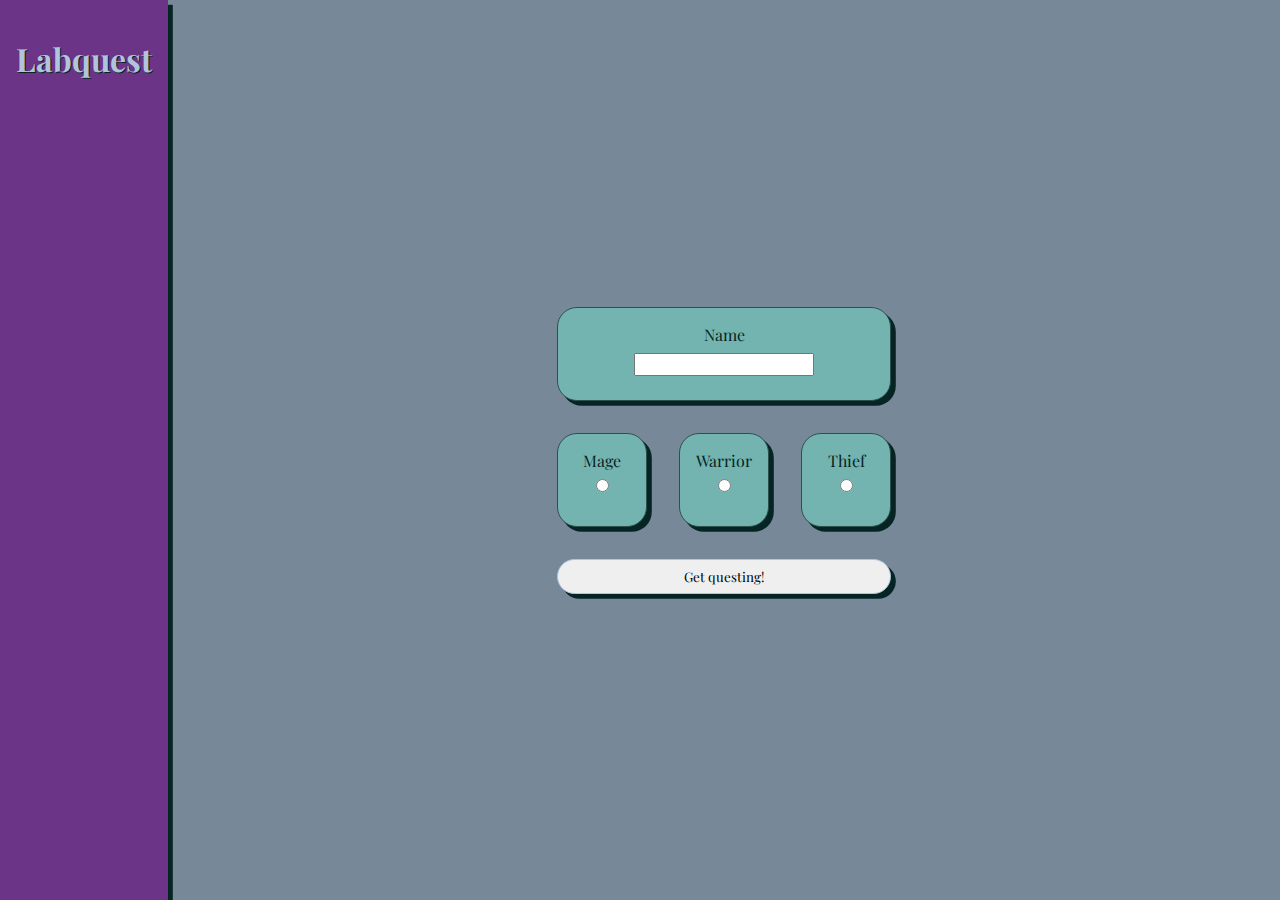
<file: index.html>
<!DOCTYPE html>
<html lang="en">

<head>
    <meta charset="UTF-8">
    <meta name="viewport" content="width=device-width, initial-scale=1.0">
    <meta http-equiv="X-UA-Compatible" content="ie=edge">
    <link rel="preconnect" href="https://fonts.gstatic.com">
    <link href="https://fonts.googleapis.com/css2?family=Playfair+Display:ital,wght@0,400;0,700;0,800;0,900;1,400;1,700;1,800;1,900&display=swap" rel="stylesheet">
    <link rel="stylesheet" href="styles/style.css">
    <link rel="stylesheet" href="styles/home.css">
    <title>Labquest</title>
</head>

<body>
    <aside>
        <h1>Labquest</h1>
    </aside>
    
    <main>
        <form>
            <label class="user-name">
                Name
                <input name="name">
            </label>
            
            <label class="mage">
                Mage
                <input name="char-class" type="radio" value="mage">
            </label>
            
            <label class="warrior">
                Warrior
                <input name="char-class" type="radio" value="warrior">
            </label>

            <label class="thief">
                Thief
                <input name="char-class" type="radio" value="thief">
            </label>

            <button>Get questing!</button>
        </form>
    </main>

    <script type="module" src="app.js"></script>
</body>

</html>
</file>
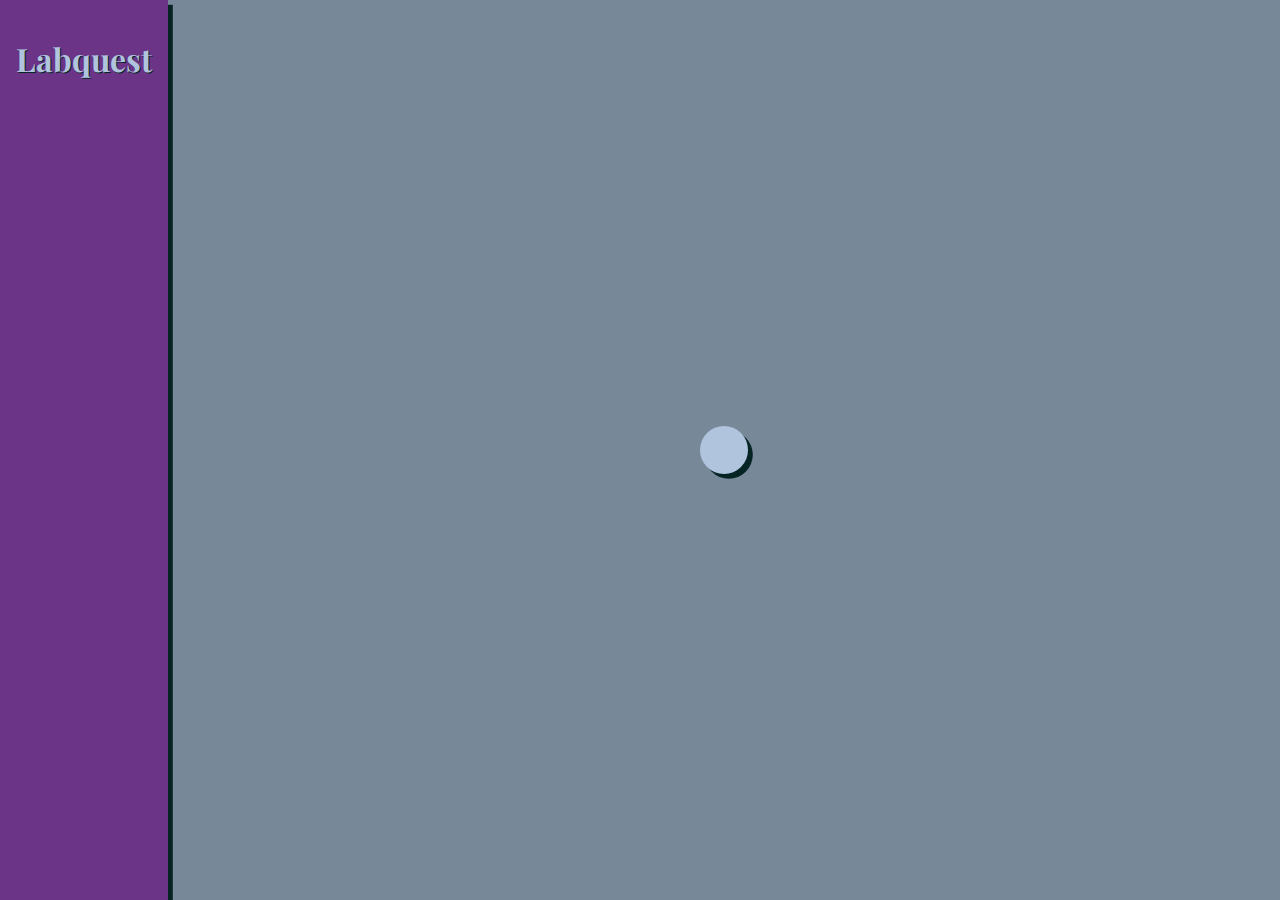
<file: map/index.html>
<!DOCTYPE html>
<html lang="en">

<head>
    <meta charset="UTF-8">
    <meta name="viewport" content="width=device-width, initial-scale=1.0">
    <meta http-equiv="X-UA-Compatible" content="ie=edge">
    <link rel="preconnect" href="https://fonts.gstatic.com">
    <link href="https://fonts.googleapis.com/css2?family=Playfair+Display:ital,wght@0,400;0,700;0,800;0,900;1,400;1,700;1,800;1,900&display=swap" rel="stylesheet">
    <link rel="stylesheet" href="../styles/style.css">
    <link rel="stylesheet" href="../styles/map.css">
    <title>Map | Labquest</title>
</head>

<body>
    <aside>
        <h1>Labquest</h1>
    </aside>
    
    <main>
        <ul></ul>
    </main>

    <script type="module" src="map.js"></script>
</body>

</html>
</file>
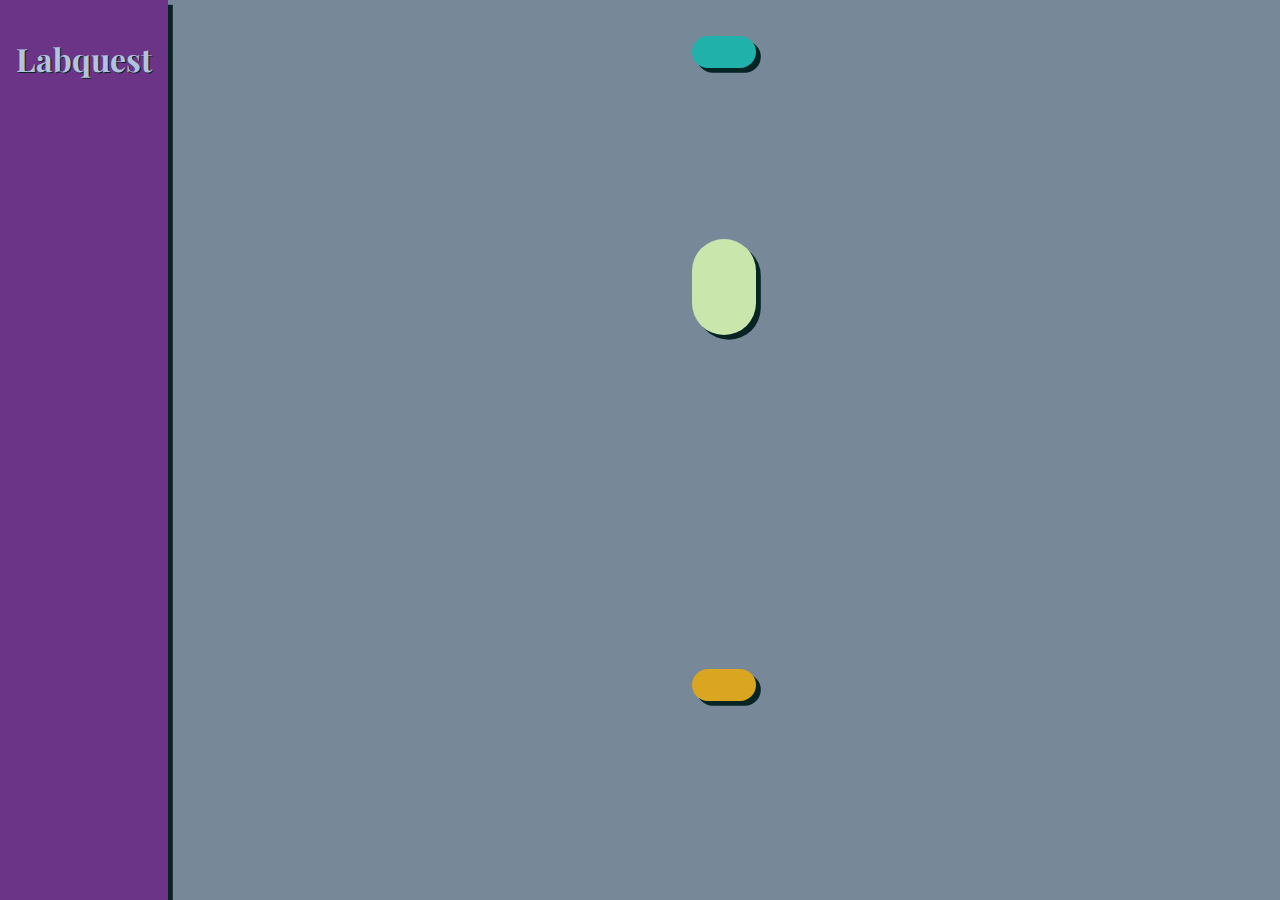
<file: quest/index.html>
<!DOCTYPE html>
<html lang="en">

<head>
    <meta charset="UTF-8">
    <meta name="viewport" content="width=device-width, initial-scale=1.0">
    <meta http-equiv="X-UA-Compatible" content="ie=edge">
    <link rel="preconnect" href="https://fonts.gstatic.com">
    <link href="https://fonts.googleapis.com/css2?family=Playfair+Display:ital,wght@0,400;0,700;0,800;0,900;1,400;1,700;1,800;1,900&display=swap" rel="stylesheet">
    <link rel="stylesheet" href="../styles/style.css">
    <link rel="stylesheet" href="../styles/quest.css">
    <title>Quest | Labquest</title>
</head>

<body>
    <aside>
        <h1>Labquest</h1>
    </aside>
    
    <main>
        <h2></h2>
        <div class="description">
            <p></p>
        </div>
        <form></form>
    </main>

    <script type="module" src="quest.js"></script>
</body>

</html>
</file>
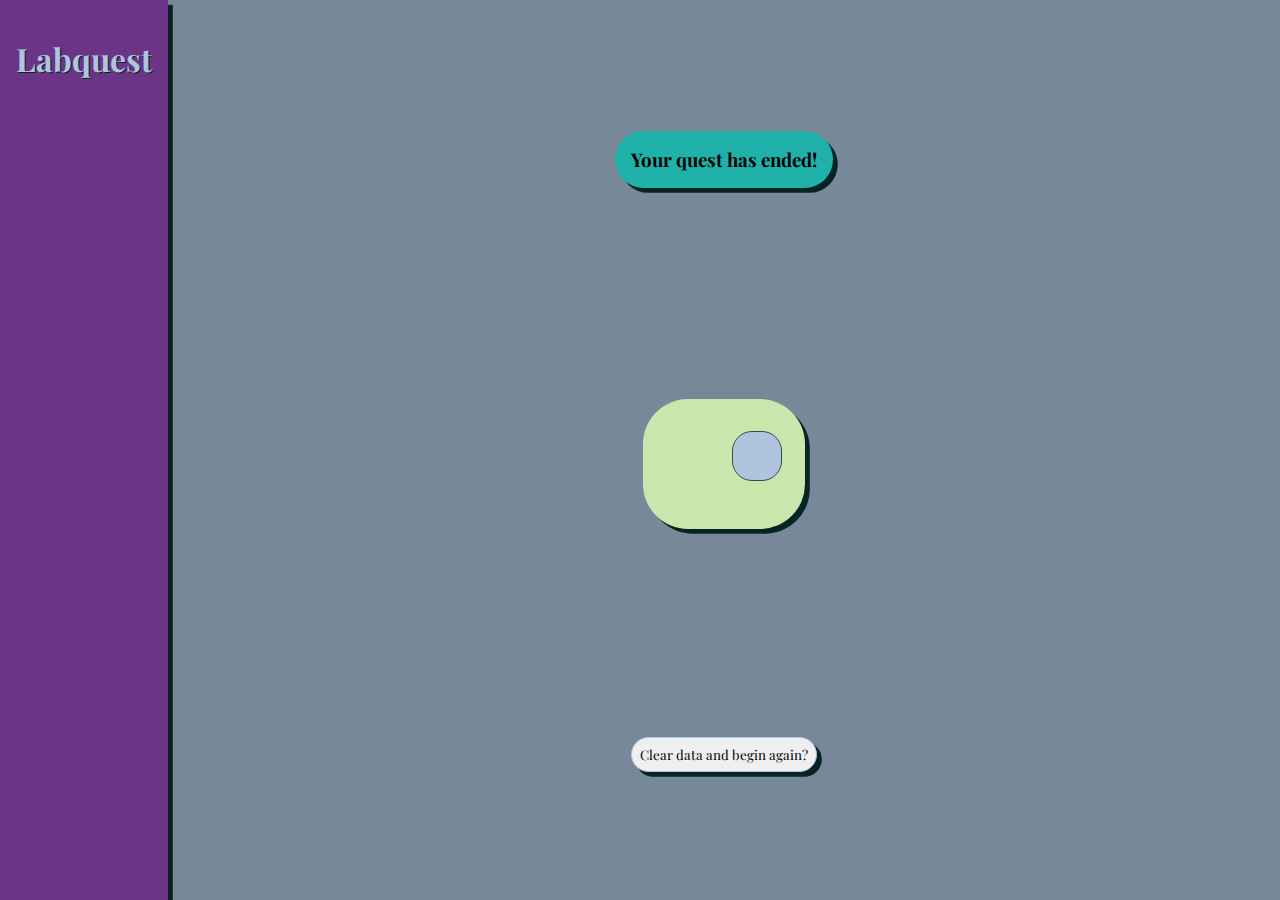
<file: results/index.html>
<!DOCTYPE html>
<html lang="en">

<head>
    <meta charset="UTF-8">
    <meta name="viewport" content="width=device-width, initial-scale=1.0">
    <meta http-equiv="X-UA-Compatible" content="ie=edge">
    <link rel="preconnect" href="https://fonts.gstatic.com">
    <link href="https://fonts.googleapis.com/css2?family=Playfair+Display:ital,wght@0,400;0,700;0,800;0,900;1,400;1,700;1,800;1,900&display=swap" rel="stylesheet">
    <link rel="stylesheet" href="../styles/style.css">
    <link rel="stylesheet" href="../styles/results.css">
    <title>End | Labquest</title>
</head>

<body>
    <aside>
        <h1>Labquest</h1>
    </aside>
    
    <main>
        <h3>Your quest has ended!</h3>
        <div class="quest-summary">
            <h2></h2>
            <p class="user-summary"></p>
            <p id="user-eval"></p>
        </div>
        <button id="quest-reset">Clear data and begin again?</button>
    </main>

    <script type="module" src="results.js"></script>
</body>

</html>
</file>
<file: styles/style.css>
* {
	box-sizing: border;
}

body, html {
	width: 100%;
	height: 100%;
	margin: 0;
	padding: 0;
}

body {
	background-color: lightslategray;
	display: grid;
	grid-template-columns: min-content 1fr;
	font-family: 'Playfair Display', serif;
}

main, aside {
	padding: 1rem;
	height: auto;
}

main {
	display: flex;
	justify-content: center;
	align-items: center;
}

aside {
	background-color: rgb(107, 52, 134);
	color: lightsteelblue;
	text-shadow: rgb(6, 36, 36) 1px 1px;
	box-shadow: rgb(6, 36, 36) .3rem .3rem;
}

button, input {
	font-family: 'Playfair Display', serif;
}

input[type="radio"]:checked {
	transform: scale(1.5);
}
</file>
<file: styles/home.css>
form {
	padding: 1rem;
	color: rgb(6, 36, 36); 
	display: grid;
	grid-template-rows: 1fr 1fr min-content;
	grid-template-columns: 1fr 1fr 1fr;
	/* flex-direction: column;
	align-items: center;
	justify-content: center; */
	border-radius: 45px;
}

label {
	display: flex;
	flex-direction: column;
	align-items: center;
	padding: 1rem;
	margin: 1rem;
	background-color: rgb(115, 180, 177);
	border: solid 1px darkslategray;
	box-shadow:rgb(6, 36, 36) .3rem .3rem;
	border-radius: 20px;
}

.user-name {
	grid-column: 1 / 4;
}

input {
	display: block;
	margin: .5rem;
}

button {
	margin: 1rem;
	padding: .5rem;
	height: fit-content;
	grid-column: 1 / 4;
	border: solid 1px lightsteelblue;
	box-shadow:rgb(6, 36, 36) .3rem .3rem;
	border-radius: 20px;
}
</file>
<file: styles/map.css>
a:link, a:visited {
	color: rgb(6, 36, 36);
	text-decoration: none;
}

a:hover {
	color: rgb(46, 88, 4);
}

a:active {
	font-weight: bold;
	color: darkgreen;
}

ul {
	background-color: lightsteelblue;
	padding: 1.5rem;
	border-radius: 45px;
	box-shadow: rgb(6, 36, 36) .3rem .3rem;
}
li {
	margin: 1rem;
	font-size: 1.25rem;
	
}
</file>
<file: styles/quest.css>
main {
	display: grid;
	grid-template-rows: min-content 1fr 1fr;
}

h2 {
	padding: 1rem;
	background-color: lightseagreen;
	text-align: center;
	border-radius: 45px;
	box-shadow: rgb(6, 36, 36) .3rem .3rem;
}

.description {
	background-color: rgb(201, 230, 173);
	padding: 2rem;
	display: flex;
	align-items: center;
	justify-content: center;
	border-radius: 45px;
	box-shadow: rgb(6, 36, 36) .3rem .3rem;
}

form {
	background-color: goldenrod;
	padding: 1rem;
	display: grid;
	grid-template-rows: 1fr min-content;
	grid-template-columns: 1fr 1fr 1fr;
	border-radius: 45px;
	box-shadow: rgb(6, 36, 36) .3rem .3rem;
}

label {
	background-color: lightgoldenrodyellow;
	font-weight: bold;
	display: flex;
	flex-direction: column;
	justify-content: center;
	align-items: center;
	padding: 1rem;
	margin: 1rem;
	border-radius: 20px;
}

input {
	display: block;
}

button {
	border-radius: 20px;
	height: 2rem;
	width: 3.5rem;
	margin: auto;
	border: none;
	box-shadow:rgb(6, 36, 36) .3rem .3rem;
}

form button {
	grid-row: 2;
	grid-column: 2;
	width: fit-content;
	;
	margin: auto;
	border: none;
	border-radius: 20px;
}
</file>
<file: styles/results.css>
main {
	flex-direction: column;
	justify-content: space-around;
}

h3 {
	padding: 1rem;
	background-color: lightseagreen;
	text-align: center;
	border-radius: 45px;
	box-shadow: rgb(6, 36, 36) .3rem .3rem;
}

.quest-summary {
	background-color: rgb(201, 230, 173);
	padding: 2rem;
	display: grid;
	grid-template-rows: min-content min-content;
	grid-template-columns: 35% 65%;
	grid-gap: 1rem;
	border-radius: 45px;
	box-shadow: rgb(6, 36, 36) .3rem .3rem;
}

h2 {
	padding: 1rem;
	margin: auto;
}



.user-summary {
	background-color: lightsteelblue;
	border-radius: 20px;
	padding: 1.5rem;
	border: solid 1px darkslategray;
	text-align: justify;
	margin: auto;
}

#user-eval {
	font-style: italic;
	grid-column: 1 / 3;
	text-align: center;
	margin: auto;
}

button {
	margin: 1rem;
	padding: .5rem;
	height: fit-content;
	grid-column: 1 / 4;
	border: solid 1px lightsteelblue;
	box-shadow:rgb(6, 36, 36) .3rem .3rem;
	border-radius: 20px;
}
</file>
